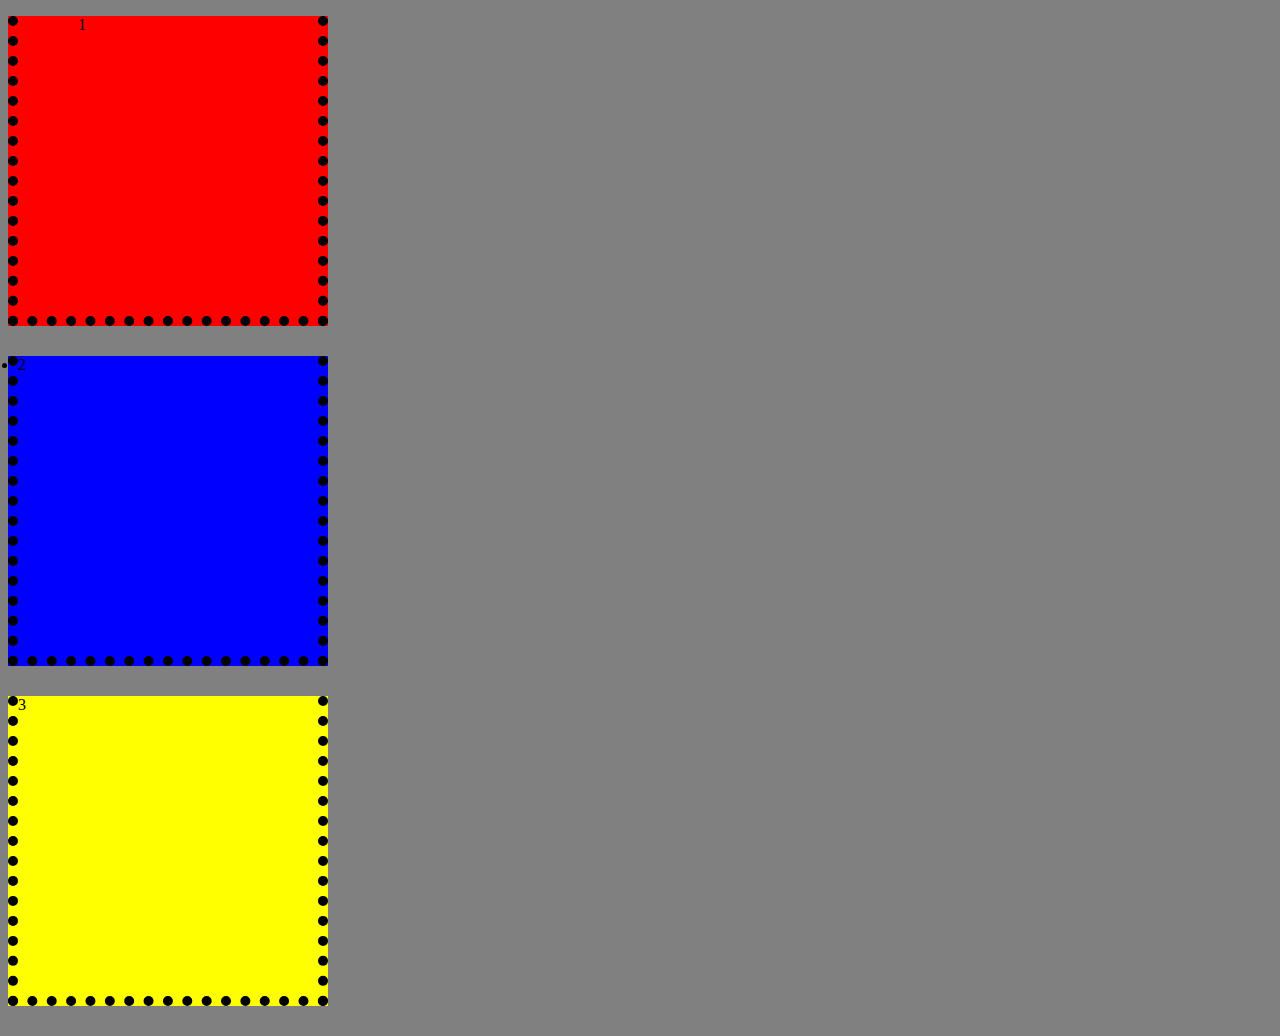
<file: Ex_3/btvn_ex3.html>
<!DOCTYPE html>
<html lang="en">
<head>
    <meta charset="UTF-8">
    <meta name="viewport" content="width=device-width, initial-scale=1.0">
    <title>baitapvenha</title>
    <style >
    .class2 {
        background-color: gray;
        
        

    }
    
    div{
        width: 300px;
        height: 300px;
        margin-bottom:  30px;
        border: dotted 10px;
        border-top:  none;
        border-right: dotted 10px;
        border-bottom: dotted 10px;
        border-left: dotted 10px;
    
    }
    
    .red {
        text-indent:   20px;
        background-color: red;
    }
    
    .blue {
        background-color: blue;
        
    }
    
    .yellow {
        background-color: yellow;
    }

    </style>

</head>
<body class="class2" >
    <div class="red">
       <ul>
        <p>1</p>
       
    </div>
    <div class="blue">
      <li><p>2</p></li>
    </div>    
    <div class="yellow">
        <p>3</p>
        </div>
    </ul>
    </div>

</body>
</html>
</file>
